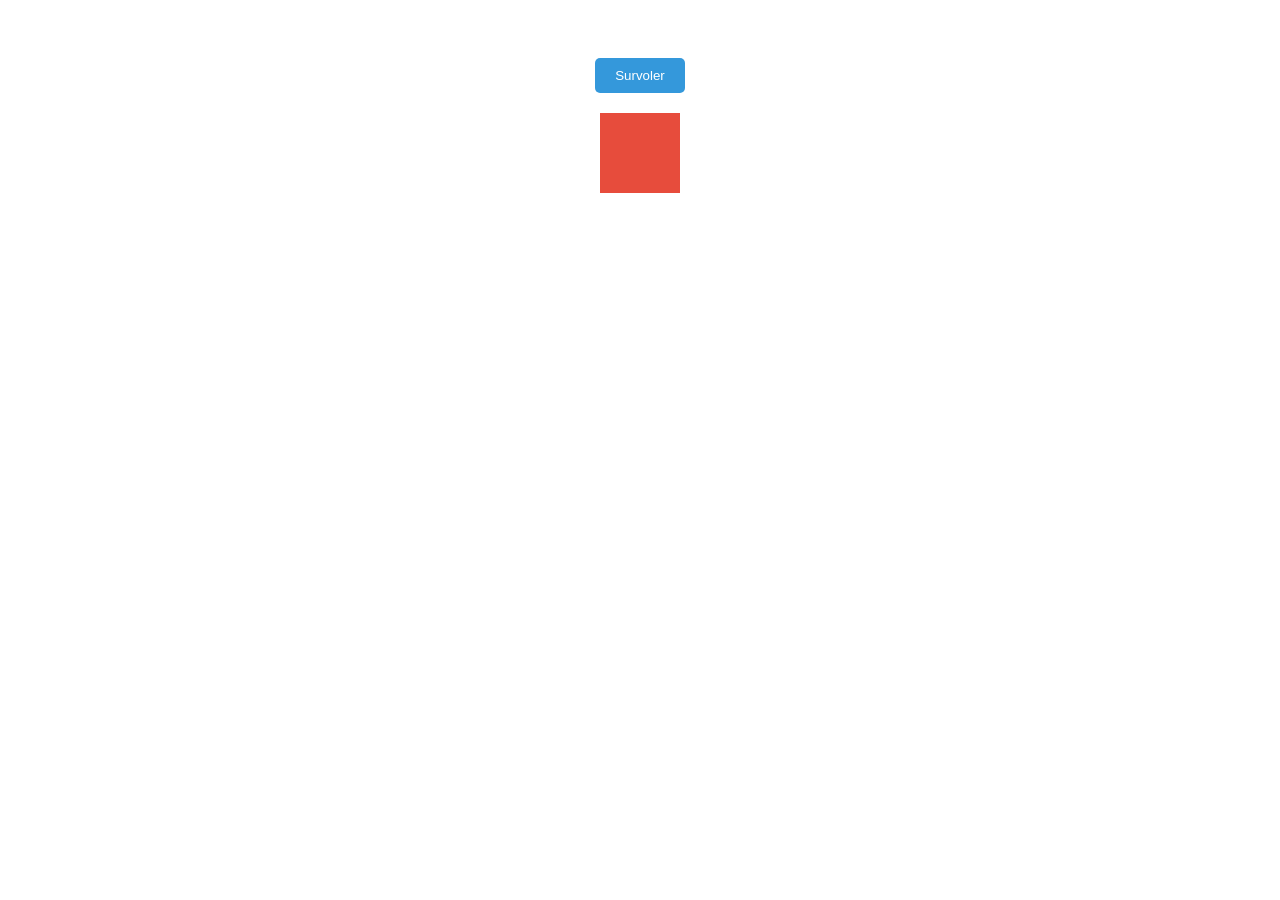
<file: Chapitre 1– Transitions/index.html>
<!DOCTYPE html>
<html lang="en">
<head>
    <meta charset="UTF-8">
    <meta name="viewport" content="width=device-width, initial-scale=1.0">
    <title>transitions et animation</title>
    <link rel="stylesheet" href="style.css">
</head>
<body>
    <button>Survoler</button>
    <div class="box"></div>
</body>
</html>
</file>
<file: Chapitre 1– Transitions/style.css>
body {
  font-family: Arial, sans-serif;
  display: flex;
  flex-direction: column;
  align-items: center;
  gap: 20px;
  padding: 50px;
}

button {
  padding: 10px 20px;
  background-color: #3498db;
  color: white;
  border: none;
  border-radius: 5px;
  transition: background-color 0.4s ease;
  cursor: pointer;
}

button:hover {
  background-color: #2ecc71;
}


.box {
  width: 80px;
  height: 80px;
  background-color: #e74c3c;
  animation: rotation 3s linear infinite;
}

@keyframes rotation {
  from { transform: rotate(0deg); }
  to { transform: rotate(360deg); }
}
</file>
